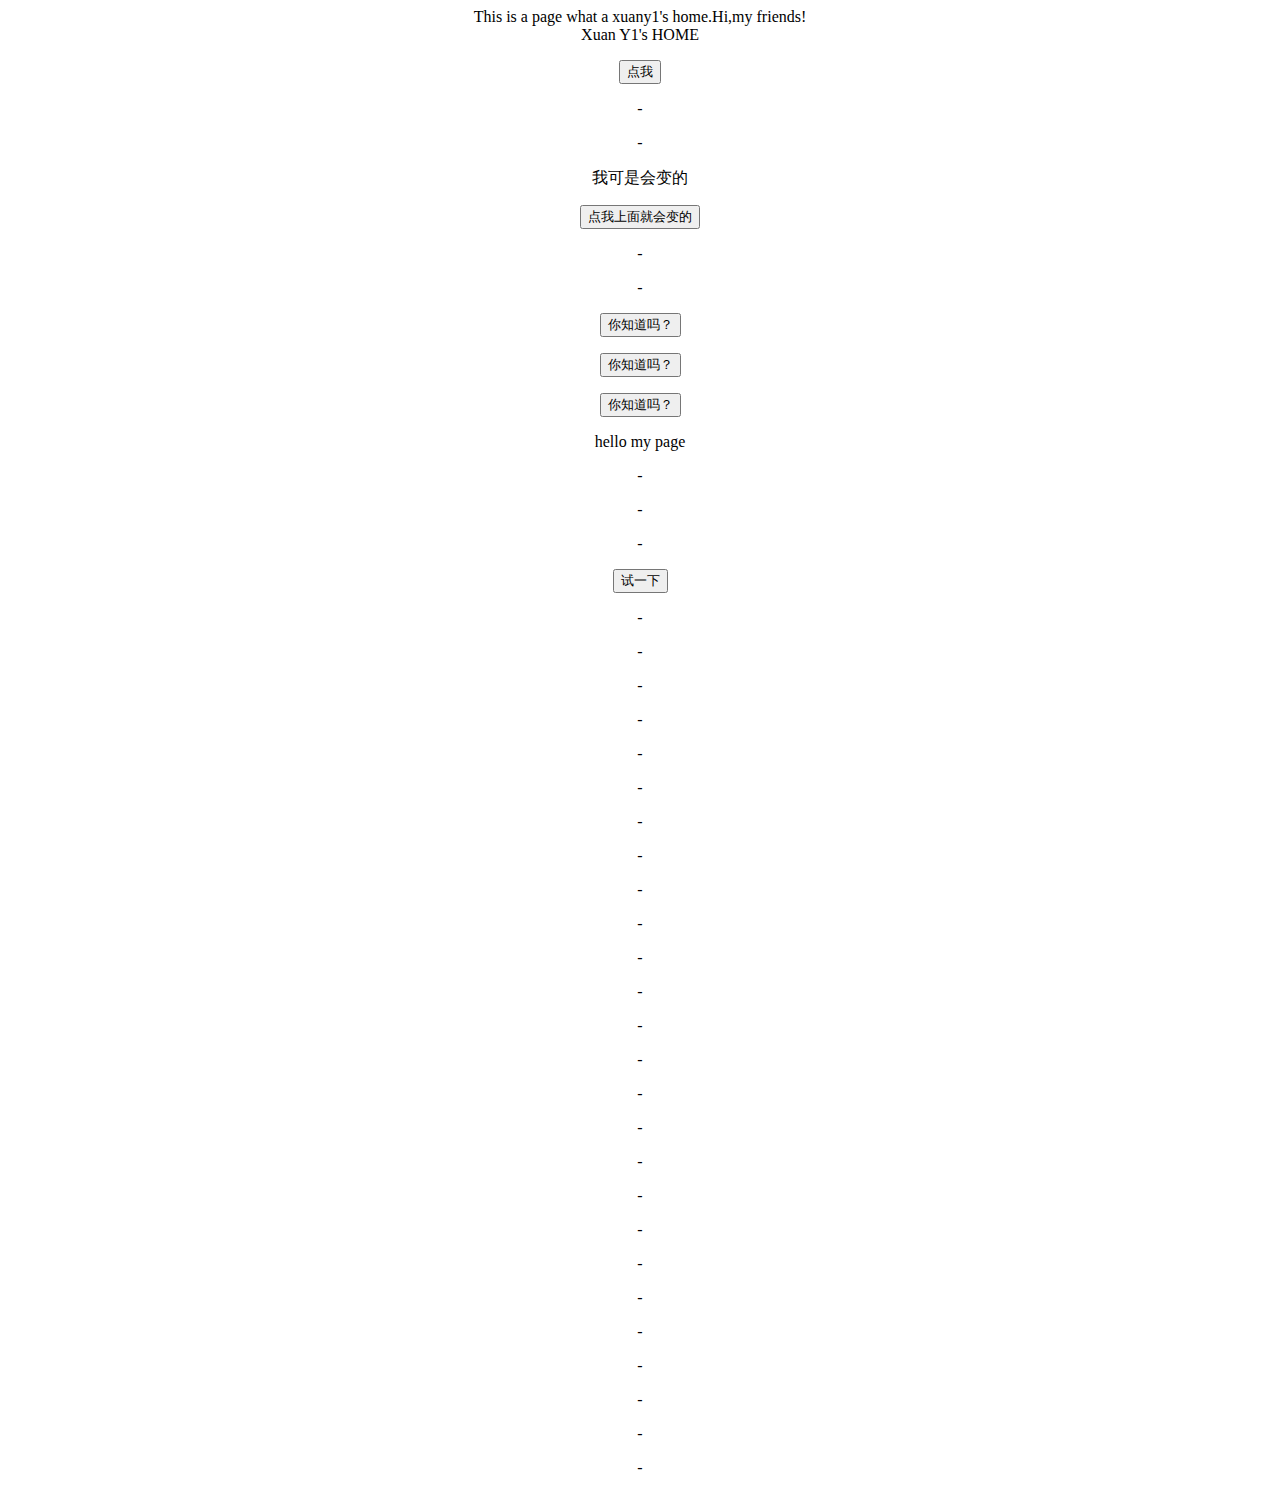
<file: jsstudy.html>
<!DOCTYPE html><!--注意JavaScript对大小写敏感 -->
    <head>
        <!--下面script里的function是一个进入界面弹窗 需要在body里面onload-->
        <script>
            function tc1() {
                alert("Welcome to XuanY1's web page!")
            }
        function dj4() {
            x=document.getElementById("4");
            x.innerHTML='划破我的心空';
            x.style.color="#ff0000";
        }
        function dj3() {
            x=document.getElementById("3");
            x.innerHTML='你就像一道光';
            x.style.color="#0000ff";
        }
        function dj2() {
            x=document.getElementById("2");
            x.innerHTML='我喜欢你';
            x.style.color="#f115ff";
        }
        </script>
        <title>
            XuanY1's Home Page
        </title>
    </head>
    <body align="center" onload="tc1()">
    <script>
        document.write("This is a page what a xuany1's home.Hi,my friends!<br>");
        var bl1;
        bl1="Xuan";
        document.write(bl1);
        var bl2;
        bl2=" Y1's HOME";
        document.write(bl2);
    </script>
    <p>
    <!--这是按钮弹窗-->
        <button type="button" onclick="alert('welcome my page!')">点我</button>
        <p>-</p><p>-</p>
    <!--这是按钮控制样式或者内容 function为一个过程 getelementbyid    get 得到 element 元素 by 从 id id
          innerhtml为控制内容 color为控制样式-->
    <p id="1">
        我可是会变的
    </p>
    <script>
        function dj1(){
            x=document.getElementById("1");
            x.innerHTML='我变了哟';
            x.style.color="#7d3bff";
        }
    </script>

    <button type="button" onclick="dj1()">
        点我上面就会变的
    </button>

    <p>-</p><p>-</p>

    <p id="2">
    <button type="button" onclick="dj2()">你知道吗？</button>
    </p>
    <p id="3">
        <button type="button" onclick="dj3()">你知道吗？</button>
    </p>
    <p id="4">
        <button type="button" onclick="dj4()">你知道吗？</button>
    </p>
    <p id="sc">-</p>
    <!--document.getElementById 可以写进代码块（过程function）--><script>
        document.getElementById("sc").innerHTML="hello my page";
    </script>
        <p>-</p>
    <script>//输出标题</script>
    <p>-</p><p>-</p>
    <button onclick="getLocation()">试一下</button>
    <script>
        var x=document.getElementById("demo");
        function getLocation()
        {
            if (navigator.geolocation)
            {
                navigator.geolocation.getCurrentPosition(showPosition);
            }
            else{x.innerHTML="Geolocation is not supported by this browser.";}
        }
        function showPosition(position)
        {
            x.innerHTML="Latitude: " + position.coords.latitude +
                "<br />Longitude: " + position.coords.longitude;
        }
    </script>
    <p>-</p><p>-</p>

    <p>-</p><p>-</p>

    <p>-</p><p>-</p>

    <p>-</p><p>-</p>

    <p>-</p><p>-</p>

    <p>-</p><p>-</p>

    <p>-</p><p>-</p>

    <p>-</p><p>-</p>

    <p>-</p><p>-</p>

    <p>-</p><p>-</p>

    <p>-</p><p>-</p>

    <p>-</p><p>-</p>

    <p>-</p><p>-</p>




    </body>
</html>
</file>
